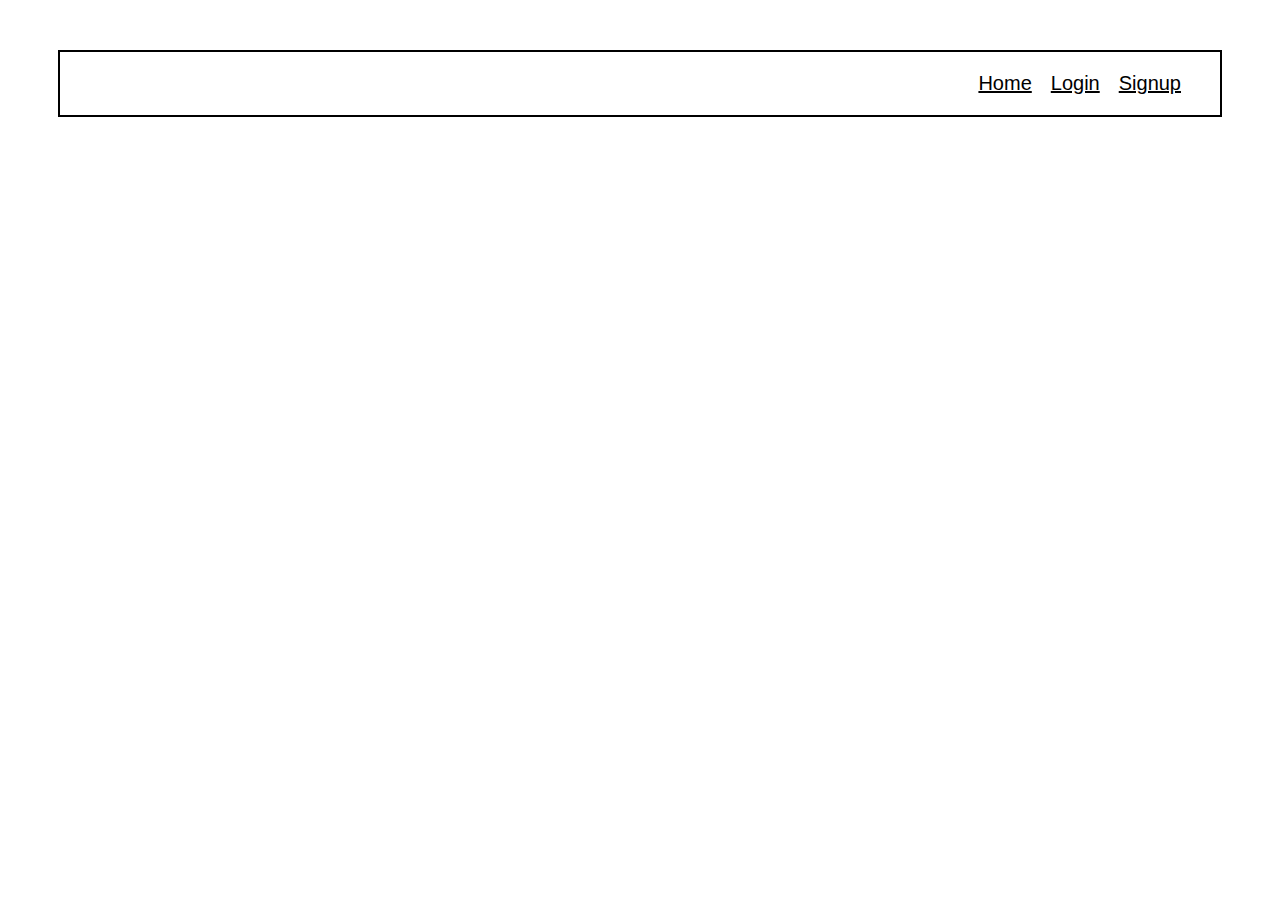
<file: index.html>
<!DOCTYPE html>
<html lang="en">

    <head>
        <meta charset="UTF-8">
        <meta http-equiv="X-UA-Compatible" content="IE=edge">
        <meta name="viewport" content="width=device-width, initial-scale=1.0">
        <title>Home</title>
        <link rel="stylesheet" href="./styles/index.css">
    </head>

    <body>
        <div id="slideshow">
            <!--Show Slideshow here-->
            
            <div ><a style="color: black;" href="signup.html">Signup</a></div>
            
            <div><a style="color: black;" href="login.html">Login</a></div>
            <div><a style="color: black;" href="index.html">Home</a> </div>

        </div>

        <div id="sort-buttons">

            <!--Add sorting here-->
        </div>
        <div id="movies">
            <!--Show list of movies here-->
        </div>
    </body>

</html>
</file>
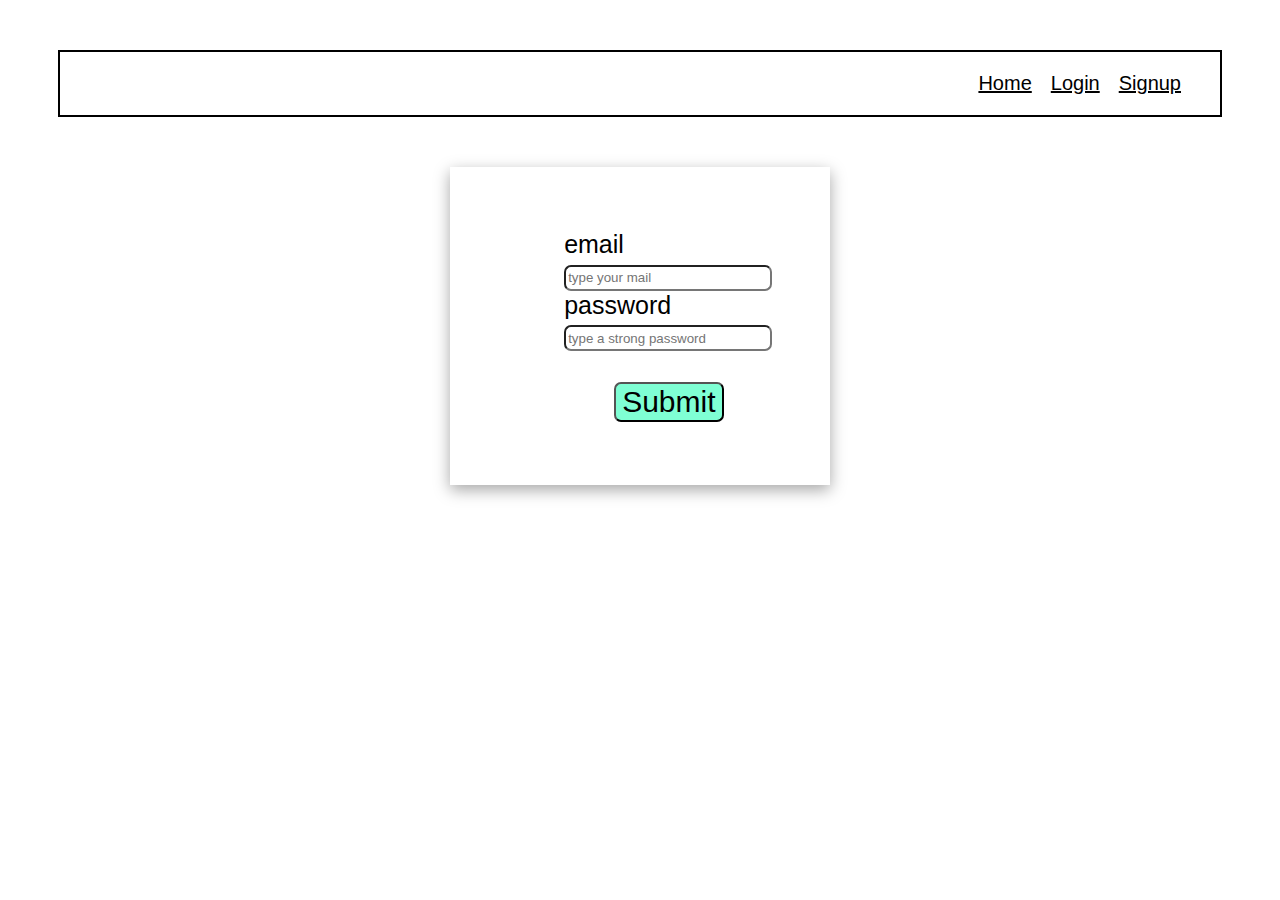
<file: login.html>
<!DOCTYPE html>
<html lang="en">

    <head>
        <meta charset="UTF-8">
        <meta http-equiv="X-UA-Compatible" content="IE=edge">
        <meta name="viewport" content="width=device-width, initial-scale=1.0">
        <title>Signup</title>
        <link rel="stylesheet" href="./styles/signup.css">
    </head>

    <body>
        <div id="slideshow">
            <!--Show Slideshow here-->
            
            <div ><a style="color: black;" href="signup.html">Signup</a></div>
            
            <div><a style="color: black;" href="login.html">Login</a></div>
            <div><a style="color: black;" href="index.html">Home</a> </div>

        </div>
        <div id="signup-form-div">

            <!-- <form> -->
                
                <!--Write form input elements here-->
               
                <label for="">email</label><br>
                <input style="height: 20px; width: 200px;border-radius: 7px;" type="email" placeholder="type your mail" id="email"required><br>
                <label for="password">password</label><br>
                <input style="height: 20px; width: 200px;border-radius: 7px;" type="password" id="password" placeholder="type a strong password" required >
                <br>
                <input id="submit" type="submit" value="Submit">
            <!-- </form> -->

        </div>
    </body>

</html>

<script src="./scripts/login.js"></script>
</file>
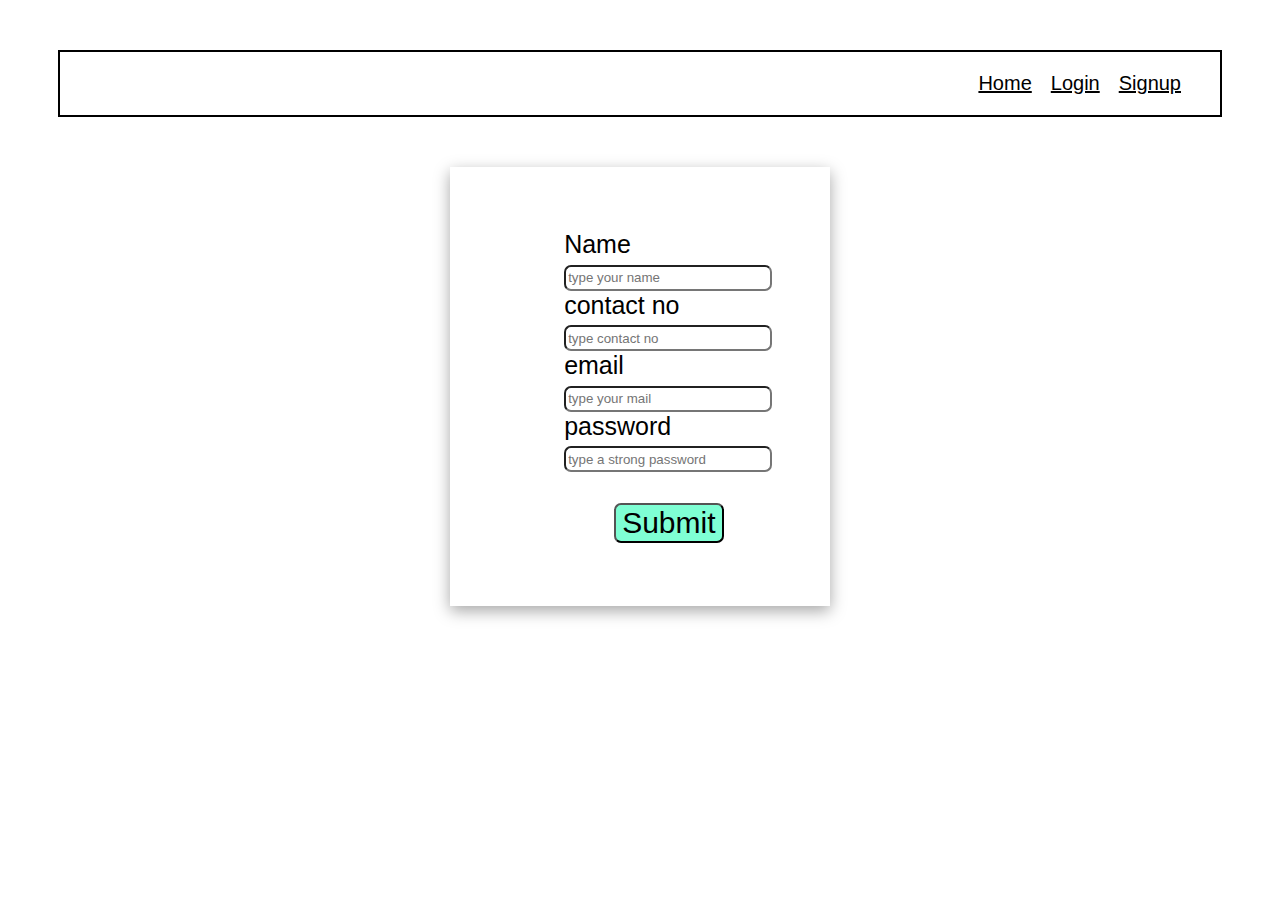
<file: signup.html>
<!DOCTYPE html>
<html lang="en">

    <head>
        <meta charset="UTF-8">
        <meta http-equiv="X-UA-Compatible" content="IE=edge">
        <meta name="viewport" content="width=device-width, initial-scale=1.0">
        <title>Signup</title>
        <link rel="stylesheet" href="./styles/signup.css">
    </head>

    <body>
        <div id="slideshow">
            <!--Show Slideshow here-->
            
            <div ><a style="color: black;" href="signup.html">Signup</a></div>
            
            <div><a style="color: black;" href="login.html">Login</a></div>
            <div><a style="color: black;" href="index.html">Home</a> </div>

        </div>
        <div id="signup-form-div">

            <!-- <form> -->
                
                <!--Write form input elements here-->
                <label   for="name">Name</label><br>
                <input style="height: 20px; width: 200px;border-radius: 7px;" type="text" name="bbinod" placeholder="type your name" id="name" required ><br>
                <label for="contact">contact no</label><br>
                <input style="height: 20px; width: 200px;border-radius: 7px;" type="text" id="contact" placeholder="type contact no" required ><br>
                <label for="">email</label><br>
                <input style="height: 20px; width: 200px;border-radius: 7px;" type="email" placeholder="type your mail" id="email"required><br>
                <label for="password">password</label><br>
                <input style="height: 20px; width: 200px;border-radius: 7px;" type="password" id="password" placeholder="type a strong password" required >
                <br>
                <input id="submit" type="submit" value="Submit">
            <!-- </form> -->

        </div>
    </body>

</html>

<script src="./scripts/signup.js"></script>
</file>
<file: styles/index.css>
#slideshow{

    display: flex;
    flex-direction: row-reverse;
    text-align: center;
    font-size: 20px;
    margin: 50px;
    border: 2px solid black;
    padding: 20px;
    color: #ff645a;

     
    font-family: 'Lucida Sans', 'Lucida Sans Regular', 'Lucida Grande', 'Lucida Sans Unicode', Geneva, Verdana, sans-serif;
}   

#slideshow > div{

    padding-right: 19px;
    color: black;  
        color: #ff645a;


}
</file>
<file: styles/signup.css>
#slideshow{

    display: flex;
    flex-direction: row-reverse;
    text-align: center;
    font-size: 20px;
    margin: 50px;
    border: 2px solid black;
    padding: 20px;
    color: #ff645a;

     
    font-family: 'Lucida Sans', 'Lucida Sans Regular', 'Lucida Grande', 'Lucida Sans Unicode', Geneva, Verdana, sans-serif;
}   

#slideshow > div{

    padding-right: 19px;
    color: black;  
        color: #ff645a;


}

#signup-form-div{
    box-shadow: rgba(0, 0, 0, 0.35) 0px 5px 15px;
    /* text-align: center; */
    justify-content: center;
    /* border: 5px solid rebeccapurple; */
margin-left: 35%;
margin-right: 35%;
padding: 5%;
padding-left: 9%;

/* width: 60%; */
/* height: 400%; */
/* margin-top: 10%; */
/* background-color: rgb(255, 187, 0); */
font-size: 25px;
font-family: 'Trebuchet MS', 'Lucida Sans Unicode', 'Lucida Grande', 'Lucida Sans', Arial, sans-serif;





}
#signup-form-div > button{

height: 20px;
background-color: aqua;

}

#submit{

    background-color: aquamarine;
    font-size: 30px;
    border-radius: 7px;
    margin-top: 015%;
    margin-left: 50px;

}
</file>
